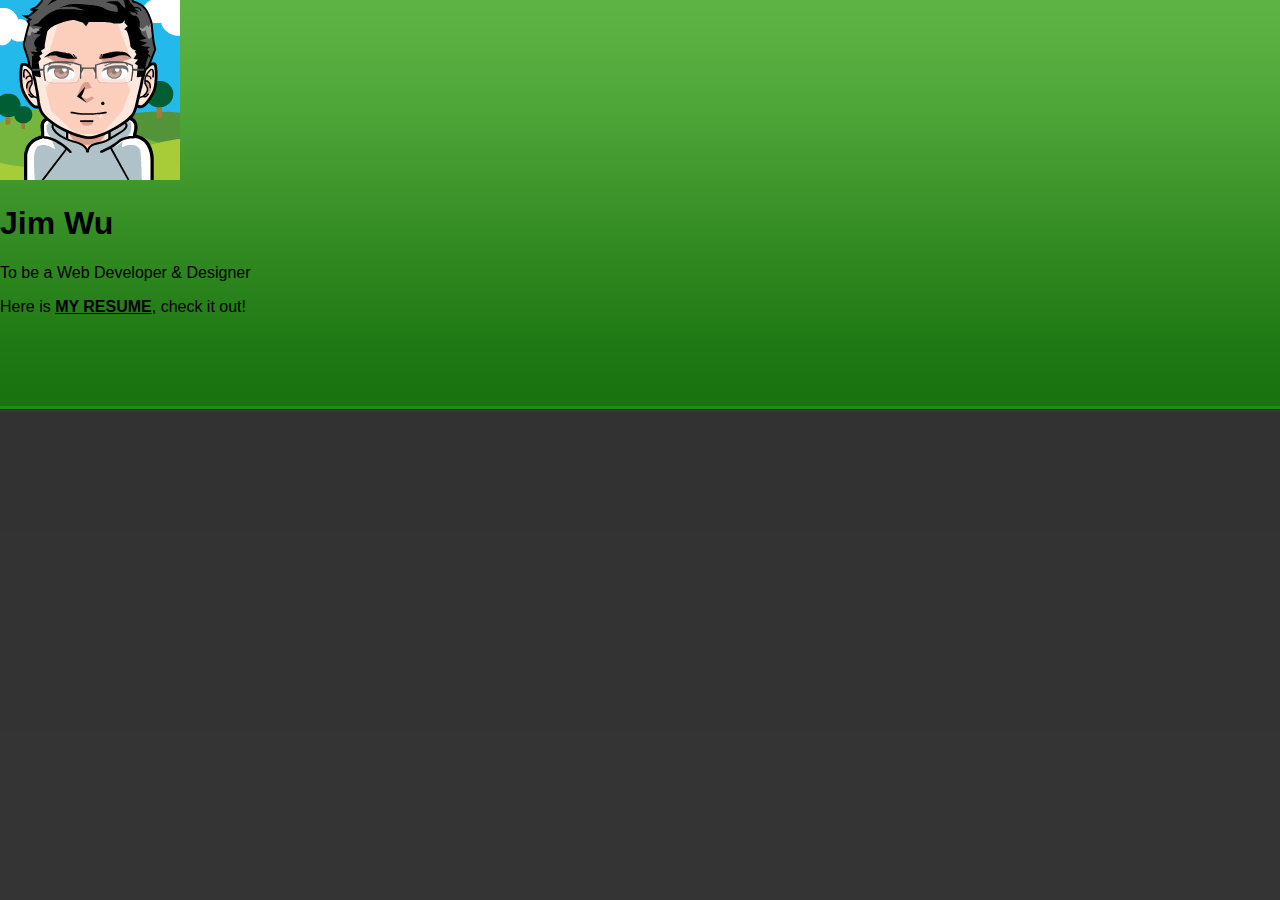
<file: index.html>
<!doctype html>
<html lang="en">
<head>
	<meta charset="UTF-8">
	<title>Jim Wu</title>
	<link rel="stylesheet" href="css/style.css" type='text/css' />
	<link rel='stylesheet' href='http://fonts.googleapis.com/css?family=Fauna+One' type='text/css' />
	<link rel="shortcut icon" href="favicon.ico" type="image/x-icon">
	<link rel="icon" href="favicon.ico" type="image/x-icon">
</head>
<body>
	<div id="avatar">
		<img src="images/avatar.jpg" alt="Jim Wu" />
	</div>
	<div id="intro">
		<h1>Jim Wu</h1>
		<p>
			To be a <span id="job">Web Developer &amp; Designer</span>
		</p>
	</div>
	<div id="resume">
		<p>Here is <a href="resume/index.html">MY RESUME</a>, check it out!</p>
	</div>
</body>
</html>
</file>
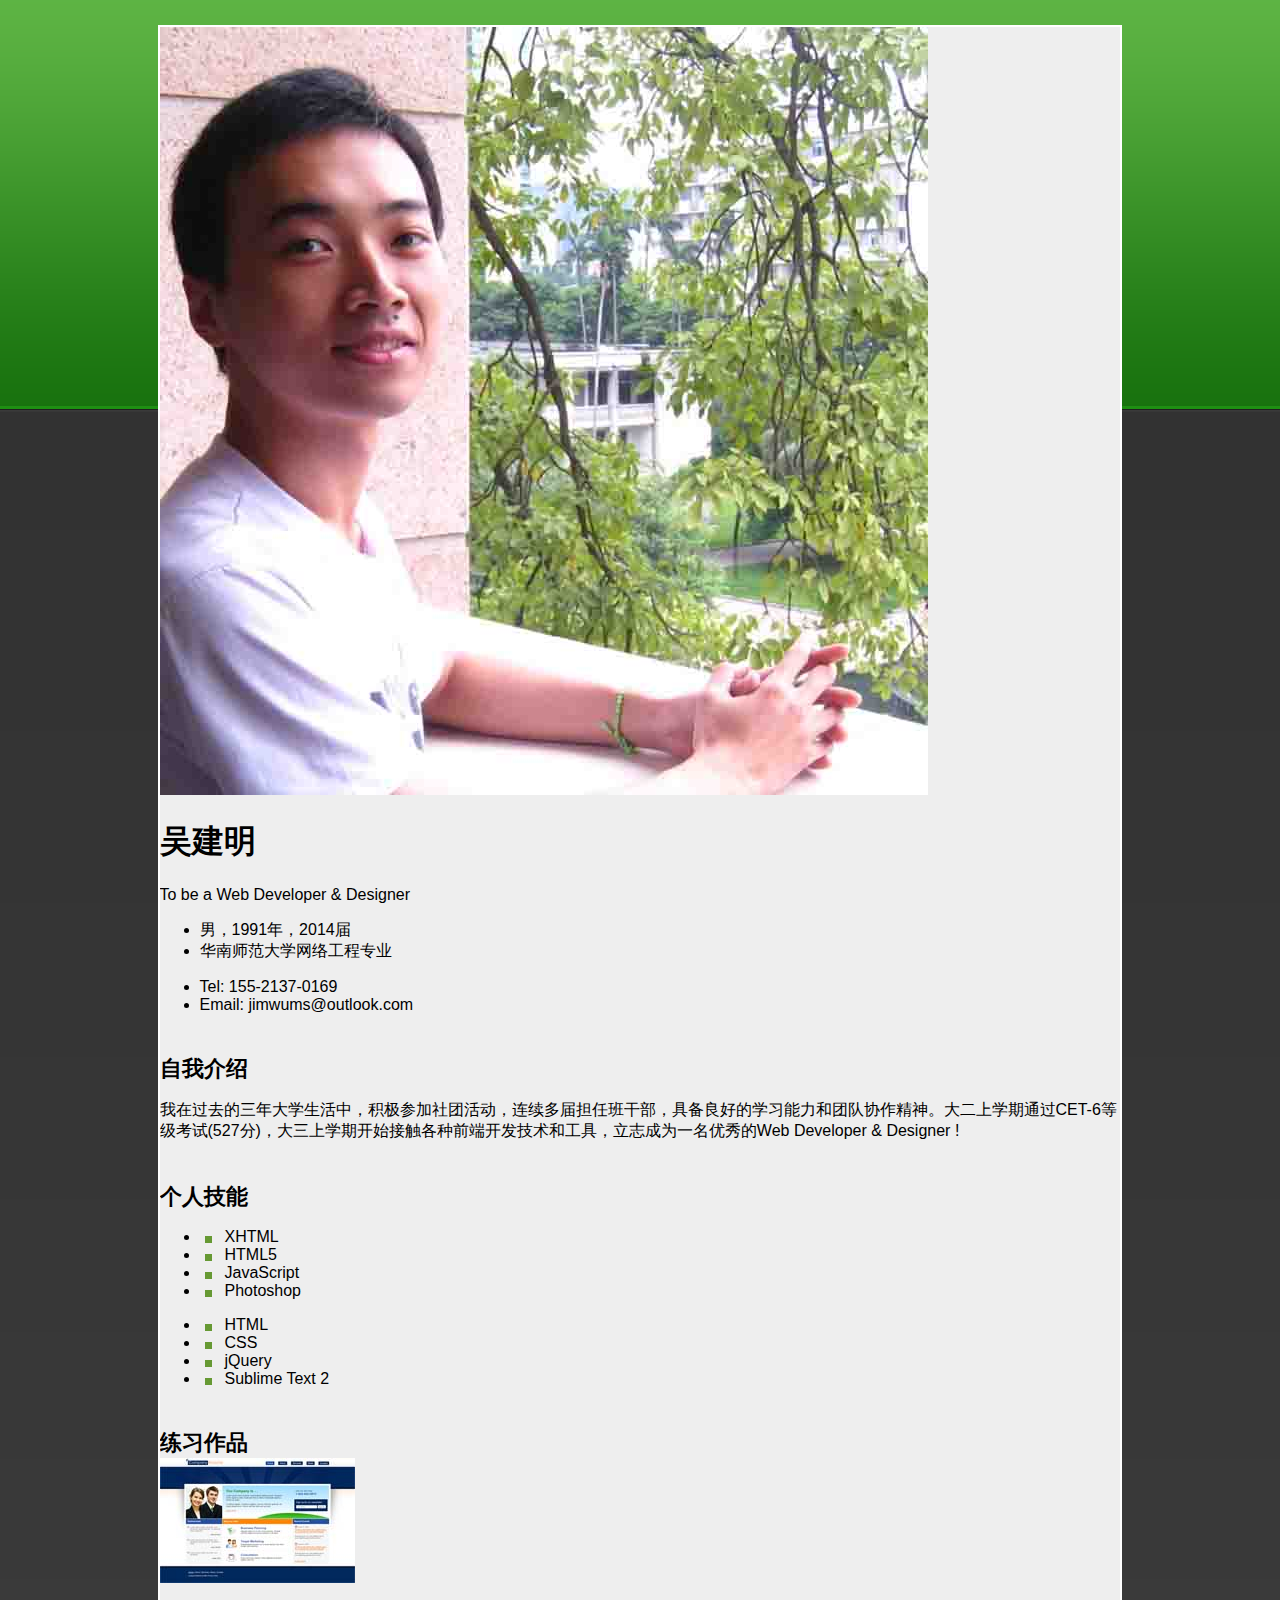
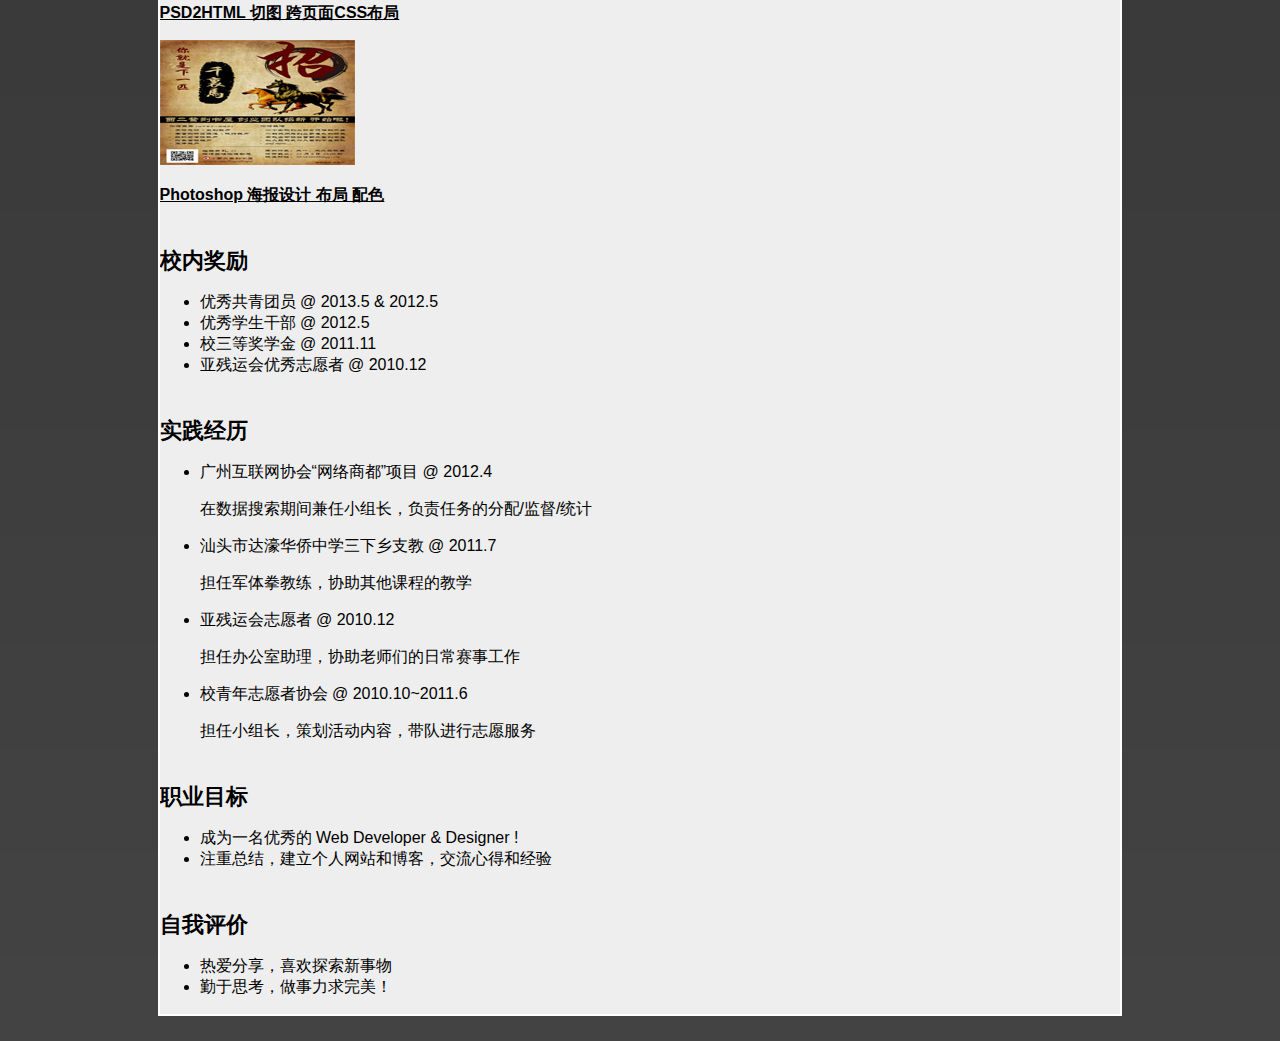
<file: resume/index.html>
<!doctype html>
<html lang="en">
<head>
	<meta charset="UTF-8">
	<title>吴建明的简历</title>
	<link rel="stylesheet" type="text/css" href="css/style.css">
	<link rel="shortcut icon" type="image/x-icon" href="../favicon.ico">
	<!--[if IE]>
		<script src="http://html5shiv.googlecode.com/svn/trunk/html5.js"></script>
	<![endif]-->
</head>
<body>
	<div id="wrapper">
		<div id="content">
			
			<header>
				<div id="avatar">
					<img src="images/avatar.jpg" alt="吴建明" />
				</div>
				<div id="info">
					<h1 id="name">吴建明</h1>
					<p id="note">To be a Web Developer &amp; Designer </p>
					<div id="contact">
						<ul>
							<li>男，1991年，2014届</li>
							<li>华南师范大学网络工程专业</li>
						</ul>
						<ul>
							<li>Tel: 155-2137-0169</li>
							<li>Email: jimwums@outlook.com</li>
						</ul>
					</div>
				</div>
			</header><!-- END header -->

			<section id="introduce">
				<h2>自我介绍</h2>
				<p>我在过去的三年大学生活中，积极参加社团活动，连续多届担任班干部，具备良好的学习能力和团队协作精神。大二上学期通过CET-6等级考试(527分)，大三上学期开始接触各种前端开发技术和工具，立志成为一名优秀的Web Developer &amp; Designer !</p>
			</section>

			<section id="skills">
				<h2>个人技能</h2>
				<ul>
					<li>XHTML</li>
					<li>HTML5</li>
					<li>JavaScript</li>
					<li>Photoshop</li>
				</ul>
				<ul>
					<li>HTML</li>
					<li>CSS</li>
					<li>jQuery</li>
					<li>Sublime Text 2</li>
				</ul>
			</section><!-- END introduce -->

			<section id="works">
				<h2>练习作品</h2>
				<a href="../practice/01/index.htm">
					<div>
						<img class="sample" src="images/psd2html.jpg" alt="PSDtoHTML" />
						<p> PSD2HTML 切图 跨页面CSS布局</p>
					</div>
				</a>
				<a href="../practice/02/poster.jpg">
					<div>
						<img class="sample" src="images/poster.jpg" alt="海报设计">
						<p> Photoshop 海报设计 布局 配色</p>
					</div>
				</a>
			</section><!-- END works -->

			<section id="prize">
				<h2>校内奖励</h2>
				<ul>
					<li>优秀共青团员 &#64; <span class="date">2013.5</span> &amp; <span class="date">2012.5</span> </li>
					<li>优秀学生干部 &#64; <span class="date">2012.5</span> </li>
					<li>校三等奖学金 &#64; <span class="date">2011.11</span> </li>
					<li>亚残运会优秀志愿者 &#64; <span class="date">2010.12</span> </li>
				</ul>
			</section><!-- END prize -->

			<section id="exprience">
				<h2>实践经历</h2>
				<ul>
					<li class="exp-item">
						<p class="exp-title">广州互联网协会“网络商都”项目 &#64; <span class="date">2012.4</span></p>
						<p class="exp-description">在数据搜索期间兼任小组长，负责任务的分配/监督/统计</p>
					</li>
					<li class="exp-item">
						<p class="exp-title">汕头市达濠华侨中学三下乡支教 &#64; <span class="date">2011.7</span></p>
						<p class="exp-description">担任军体拳教练，协助其他课程的教学</p>
					</li>
					<li class="exp-item">
						<p class="exp-title"> 亚残运会志愿者 &#64; <span class="date">2010.12</span></p>
						<p class="exp-description">担任办公室助理，协助老师们的日常赛事工作</p>
					</li>
					<li class="exp-item">
						<p class="exp-title"> 校青年志愿者协会 &#64; <span class="date">2010.10~2011.6</span></p>
						<p class="exp-description">担任小组长，策划活动内容，带队进行志愿服务</p>
					</li>
				</ul>
			</section><!-- END exprience -->

			<section id="goal">
				<h2>职业目标</h2>
				<ul>
					<li>成为一名优秀的 <span id="job">Web Developer &amp; Designer</span> ! </li>
					<li>注重总结，建立个人网站和博客，交流心得和经验</li>
				</ul>
			</section><!-- END goal -->

			<section id="comment">
				<h2>自我评价</h2>
				<ul>
					<li>热爱分享，喜欢探索新事物</li>
					<li>勤于思考，做事力求完美！</li>
				</ul>
			</section><!-- END comment -->

		</div><!-- END content -->
	</div><!-- END wrapper -->
</body>
</html>
</file>
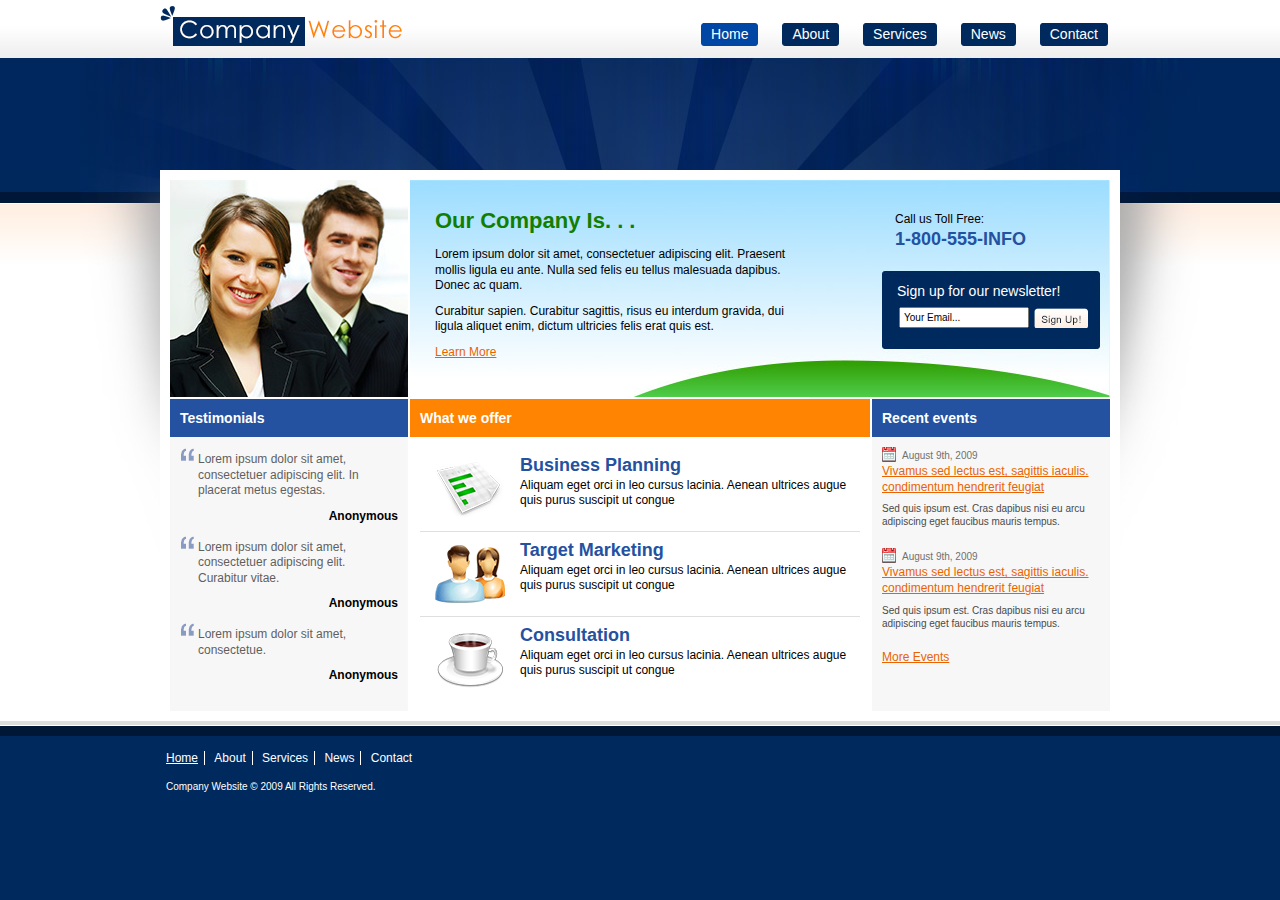
<file: practice/01/index.htm>
<!DOCTYPE html PUBLIC "-//W3C//DTD XHTML 1.0 Transitional//EN" "http://www.w3.org/TR/xhtml1/DTD/xhtml1-transitional.dtd">
<html xmlns="http://www.w3.org/1999/xhtml">
<head>
	<meta http-equiv="Content-Type" content="text/html; charset=UTF-8" />
	<title>Home</title>
<link rel = "stylesheet" media = "screen" href = "css/layout.css" />
<link rel = "stylesheet" media = "screen" href = "css/typography.css" />
<link rel = "stylesheet" media = "screen" href = "css/general.css" />
<link rel = "stylesheet" media = "screen" href = "css/home.css" />
</head>
<body>
 	<div id="header">
 		<div class="container">
 			<a href="index.htm" id="logo"></a>
 			<ul id="main-menu">
 				<li class="active"><a href="">Home</a></li>
 				<li><a href="about.htm">About</a></li>
 				<li><a href="">Services</a></li>
 				<li><a href="">News</a></li>
 				<li><a href="">Contact</a></li>
 			</ul>
 		</div>
 	</div>

 	<div id="main">
 		<div id="wrapper">
 			<div class="container">
 				<div id="content">
 					<div id="top">
 						<div id="photo"><img src="images/photo.jpg" alt="" /></div>

 						<div id="intro">
 							<div id="welcome">
								<h1>Our Company Is. . .</h1>
								<p>Lorem ipsum dolor sit amet, consectetuer adipiscing elit. Praesent mollis ligula eu ante. Nulla sed felis eu tellus malesuada dapibus. Donec ac quam. </p>
								<p>Curabitur sapien. Curabitur sagittis, risus eu interdum gravida, dui ligula aliquet enim, dictum ultricies felis erat quis est.</p>
								<p><a href = "">Learn More</a></p>
 							</div>

 							<div id="phone">
 								<span>Call us Toll Free:</span>
 								<h2>1-800-555-INFO</h2>
 							</div>

 							<div id="newsletter">
 								<span>Sign up for our newsletter!</span>
 								<input type="text" name="" value="Your Email..." />
 								<input type="submit" class="signup" value="" />
 							</div>
 						</div><!-- END intro -->
 					</div><!-- END top -->

 					<div id="bottom">
 						<div id="testimonials">
 							<h3>Testimonials</h3>
								<div class = "content">
									<blockquote>
									<p>Lorem ipsum dolor sit amet, consectetuer adipiscing elit. In placerat metus egestas.</p>
									<span>Anonymous</span>
									</blockquote>

									<blockquote>
									<p>Lorem ipsum dolor sit amet, consectetuer adipiscing elit. Curabitur vitae.</p>
									<span>Anonymous</span>
									</blockquote>

									<blockquote>
									<p>Lorem ipsum dolor sit amet, consectetue.</p>
									<span>Anonymous</span>
									</blockquote>
								</div>
 						</div><!-- END Testimonials -->

						<div id = "what-we-offer">
						    <h3>What we offer</h3>
						    <div class = "content">
						        <div class = "item">
						            <div class = "icon"><img src = "images/chart.png" alt = "" /></div>
						            <div class = "info">
						                <h2>Business Planning</h2>
						                <p>Aliquam eget orci in leo cursus lacinia. Aenean ultrices augue quis purus suscipit ut congue </p>
						            </div>
						        </div>
						        <div class = "item">
						            <div class = "icon"><img src = "images/people.png" alt = "" /></div>
						            <div class = "info">
						                <h2>Target Marketing</h2>
						                <p>Aliquam eget orci in leo cursus lacinia. Aenean ultrices augue quis purus suscipit ut congue </p>
						            </div>
						        </div>
						         <div class = "item last">
						            <div class = "icon"><img src = "images/coffee_cup.png" alt = "" /></div>
						            <div class = "info">
						                <h2>Consultation</h2>
						                <p>Aliquam eget orci in leo cursus lacinia. Aenean ultrices augue quis purus suscipit ut congue </p>
						            </div>
						        </div>
						    </div>
						</div><!-- END what-we-offer -->

						<div id = "recent-events">
						    <h3>Recent events</h3>
						    <div class = "content">
						        <div class = "event">
						            <span>August 9th, 2009</span>
						            <a href = "">Vivamus sed lectus est, sagittis iaculis. condimentum hendrerit feugiat </a>
						            <p>Sed quis ipsum est. Cras dapibus nisi eu arcu adipiscing eget faucibus mauris tempus.</p>
						        </div>
						        <div class = "event">
						            <span>August 9th, 2009</span>
						            <a href = "">Vivamus sed lectus est, sagittis iaculis. condimentum hendrerit feugiat </a>
						            <p>Sed quis ipsum est. Cras dapibus nisi eu arcu adipiscing eget faucibus mauris tempus.</p>
						        </div>
						        <a href = "">More Events</a>
						    </div>
						</div><!-- END recent-events -->
 					</div><!-- END bottom -->
 				</div><!-- END content -->
 			</div><!-- END container -->
 		</div><!-- END wrapper -->
 	</div><!-- END main -->

 	<div id="footer">
 		<div class="container">
 			<ul id="footer-menu">
 				<li class="active"><a href="">Home</a></li>
 				<li><a href="about.htm">About</a></li>
 				<li><a href="">Services</a></li>
 				<li><a href="">News</a></li>
 				<li class="last"><a href="">Contact</a></li>
 			</ul>
 			<div id="info">Company Website &copy; 2009 All Rights Reserved.</div>
 		</div>
 	</div>
</body>
</html>
</file>
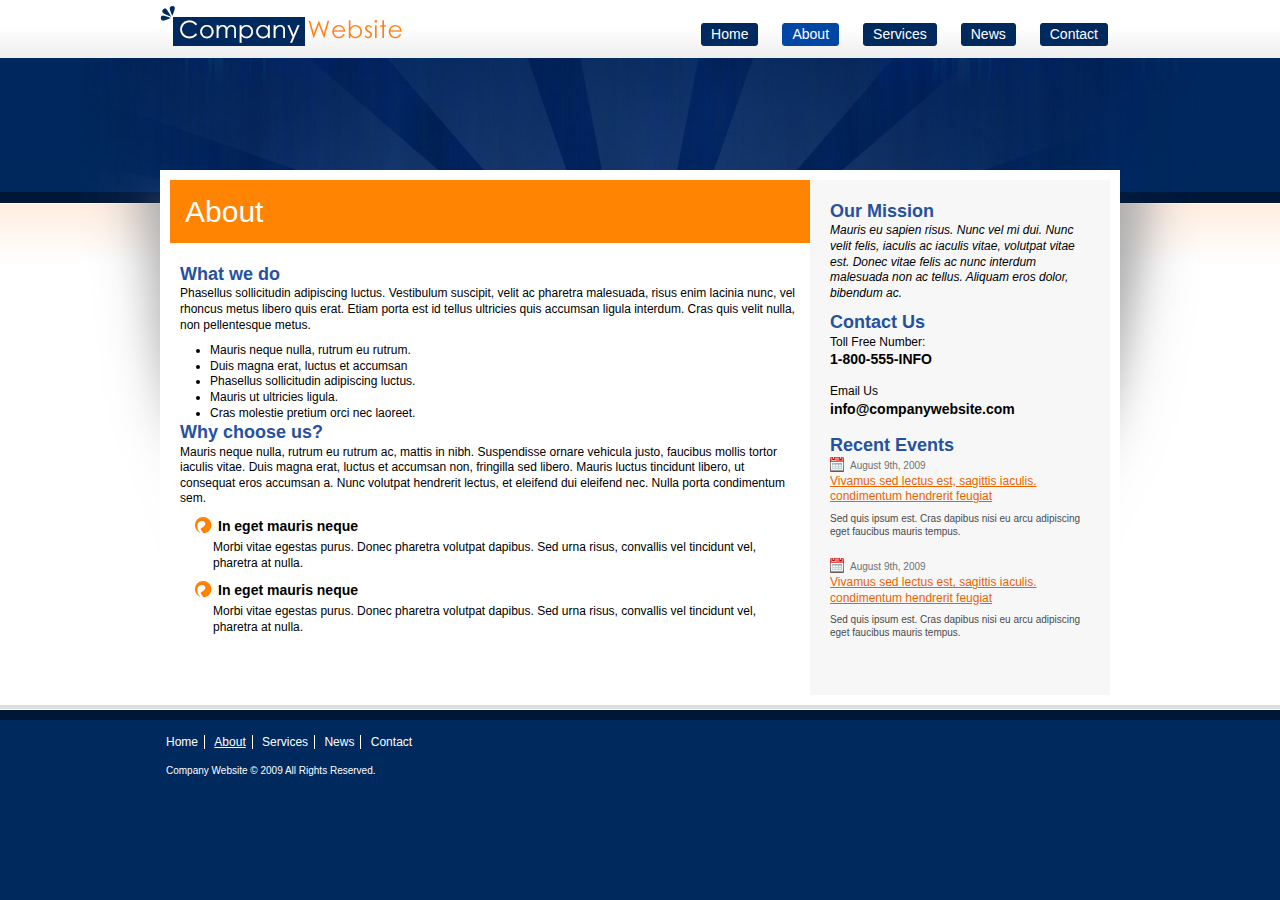
<file: practice/01/about.htm>
<?xml version="1.0" encoding="UTF-8" ?>
<!DOCTYPE html PUBLIC "-//W3C//DTD XHTML 1.0 Transitional//EN" "http://www.w3.org/TR/xhtml1/DTD/xhtml1-transitional.dtd">
<html xmlns="http://www.w3.org/1999/xhtml">
<head>
<meta http-equiv="Content-Type" content="text/html; charset=UTF-8" />
<title>About</title>
<meta name = "description" content = "" />
<meta name = "keywords" content = "" />
<link rel = "stylesheet" media = "screen" href = "css/layout.css" />
<link rel = "stylesheet" media = "screen" href = "css/typography.css" />
<link rel = "stylesheet" media = "screen" href = "css/general.css" />
</head>
<body>
 	<div id="header">
 		<div class="container">
 			<a href="index.html" id="logo"></a>
 			<ul id="main-menu">
 				<li><a href="index.htm">Home</a></li>
 				<li class="active"><a href="">About</a></li>
 				<li><a href="">Services</a></li>
 				<li><a href="">News</a></li>
 				<li><a href="">Contact</a></li>
 			</ul>
 		</div>
 	</div>

 	<div id="main">
 		<div id="wrapper">
 			<div class="container">
 				<div id="content">
					<div id = "left-column">
					    <h1>About</h1>
					    <div class = "content">
					    <h2>What we do</h2>
					    <p>Phasellus sollicitudin adipiscing luctus. Vestibulum suscipit, velit ac pharetra malesuada, risus enim lacinia nunc, vel rhoncus metus libero quis erat. Etiam porta est id tellus ultricies quis accumsan ligula interdum. Cras quis velit nulla, non pellentesque metus. </p>
					    <ul>
					        <li>Mauris neque nulla, rutrum eu rutrum.</li>
					        <li>Duis magna erat, luctus et accumsan</li>
					        <li>Phasellus sollicitudin adipiscing luctus.</li>
					        <li>Mauris ut ultricies ligula. </li>
					        <li>Cras molestie pretium orci nec laoreet. </li>
					    </ul>
					     
					    <h2>Why choose us?</h2>
					     
					    <p>Mauris neque nulla, rutrum eu rutrum ac, mattis in nibh. Suspendisse ornare vehicula justo, faucibus mollis tortor iaculis vitae. Duis magna erat, luctus et accumsan non, fringilla sed libero. Mauris luctus tincidunt libero, ut consequat eros accumsan a. Nunc volutpat hendrerit lectus, et eleifend dui eleifend nec. Nulla porta condimentum sem.</p>
					    <dl>
					        <dt>In eget mauris neque</dt>
					        <dd>Morbi vitae egestas purus. Donec pharetra volutpat dapibus. Sed urna risus, convallis vel tincidunt vel, pharetra at nulla.</dd>
					        <dt>In eget mauris neque</dt>
					        <dd>Morbi vitae egestas purus. Donec pharetra volutpat dapibus. Sed urna risus, convallis vel tincidunt vel, pharetra at nulla.</dd>
					         
					     </dl>
					     </div>
					</div><!-- END left-column -->

					<div id = "right-column">
					    <div class = "content">
					        <h2>Our Mission</h2>
					        <p><em>Mauris eu sapien risus. Nunc vel mi dui. Nunc velit felis, iaculis ac iaculis vitae, volutpat vitae est. Donec vitae felis ac nunc interdum malesuada non ac tellus. Aliquam eros dolor, bibendum ac. </em></p>
					         
					        <h2>Contact Us</h2>
					        <span>Toll Free Number:</span>
					        <h3>1-800-555-INFO</h3>
					        <br />
					        <span>Email Us</span>
					        <h3>info@companywebsite.com</h3>
					        <br />
					        <h2>Recent Events</h2>
					        <div class = "event">
					                <span>August 9th, 2009</span>
					                <a href = "">Vivamus sed lectus est, sagittis iaculis. condimentum hendrerit feugiat </a>
					                <p>Sed quis ipsum est. Cras dapibus nisi eu arcu adipiscing eget faucibus mauris tempus.</p>
					         </div>
					        <div class = "event">
					            <span>August 9th, 2009</span>
					            <a href = "">Vivamus sed lectus est, sagittis iaculis. condimentum hendrerit feugiat </a>
					            <p>Sed quis ipsum est. Cras dapibus nisi eu arcu adipiscing eget faucibus mauris tempus.</p>
					        </div>
					    </div>
					</div><!-- END right-column -->
 				</div><!-- END content -->
 			</div><!-- END container -->
 		</div><!-- END wrapper -->
 	</div><!-- END main -->

 	<div id="footer">
 		<div class="container">
 			<ul id="footer-menu">
 				<li><a href="index.htm">Home</a></li>
 				<li class="active"><a href="">About</a></li>
 				<li><a href="">Services</a></li>
 				<li><a href="">News</a></li>
 				<li class="last"><a href="">Contact</a></li>
 			</ul>
 			<div id="info">Company Website &copy; 2009 All Rights Reserved.</div>
 		</div>
 	</div>
</body>
</html>
</file>
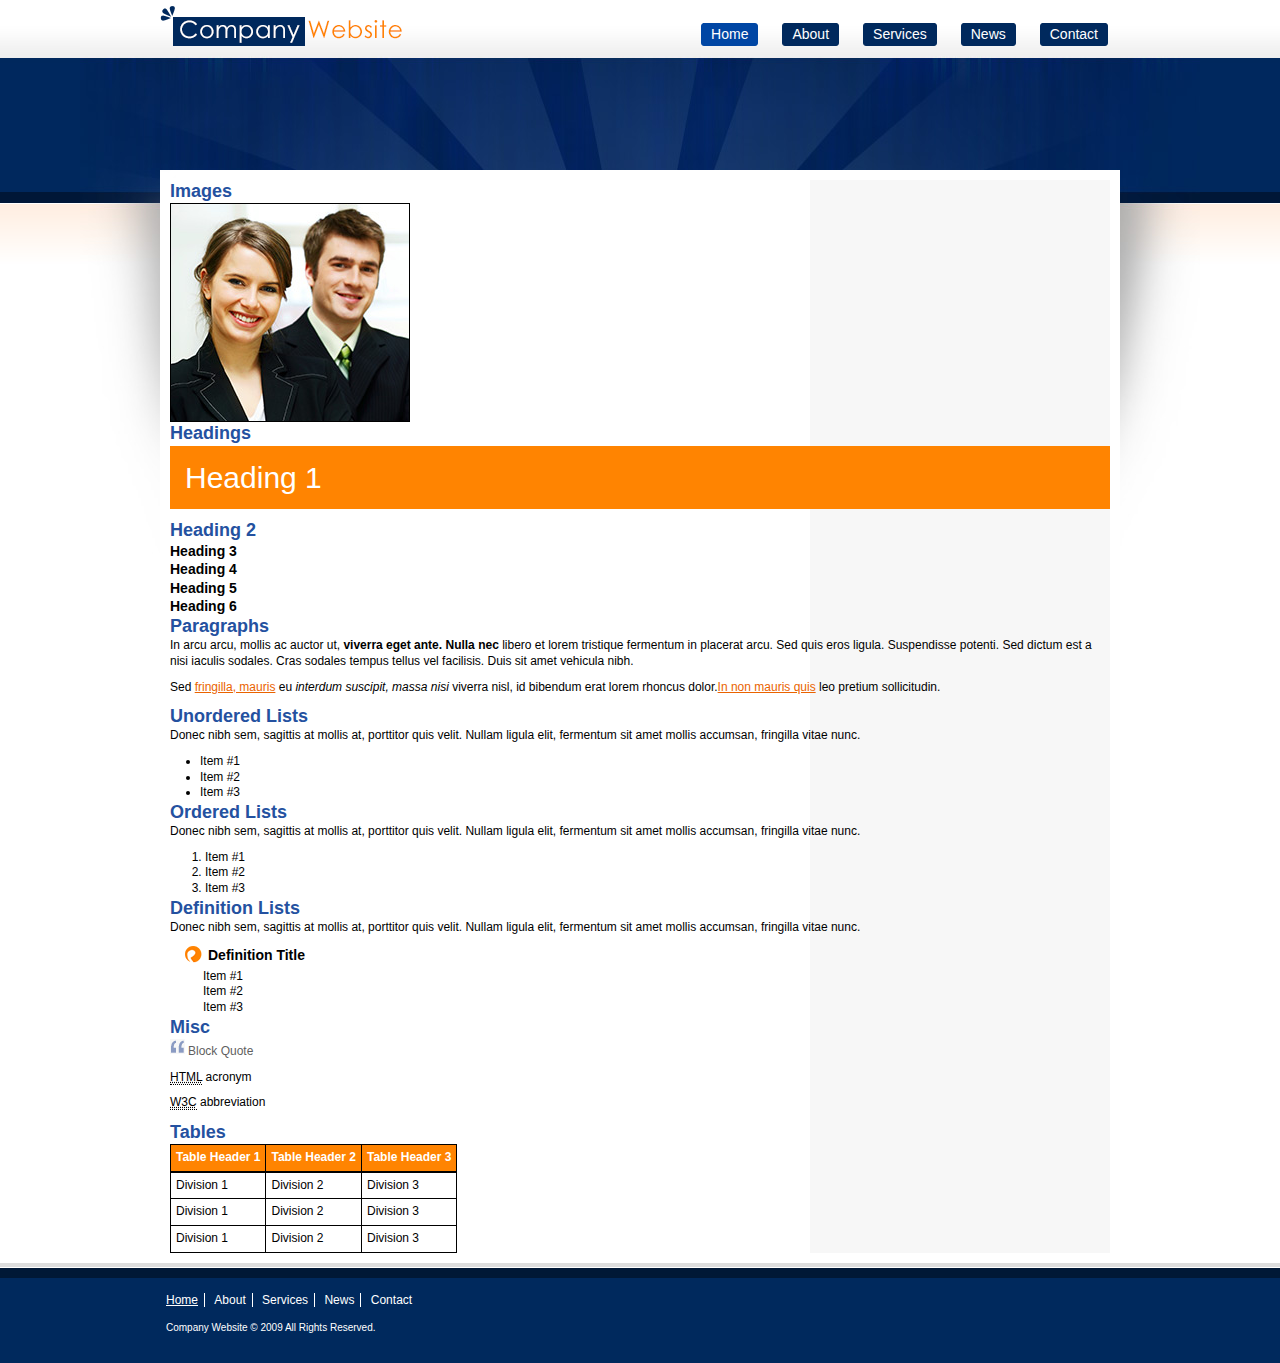
<file: practice/01/styles.htm>
<?xml version="1.0" encoding="UTF-8" ?>
<!DOCTYPE html PUBLIC "-//W3C//DTD XHTML 1.0 Transitional//EN" "http://www.w3.org/TR/xhtml1/DTD/xhtml1-transitional.dtd">
<html xmlns="http://www.w3.org/1999/xhtml">
<head>
<meta http-equiv="Content-Type" content="text/html; charset=UTF-8" />
<title>About</title>
<meta name = "description" content = "" />
<meta name = "keywords" content = "" />
<link rel = "stylesheet" media = "screen" href = "css/layout.css" />
<link rel = "stylesheet" media = "screen" href = "css/typography.css" />
<link rel = "stylesheet" media = "screen" href = "css/general.css" />
<link rel = "stylesheet" media = "screen" href = "css/home.css" />
</head>
<body>
 	<div id="header">
 		<div class="container">
 			<a href="index.html" id="logo"></a>
 			<ul id="main-menu">
 				<li class="active"><a href="">Home</a></li>
 				<li><a href="">About</a></li>
 				<li><a href="">Services</a></li>
 				<li><a href="">News</a></li>
 				<li><a href="">Contact</a></li>
 			</ul>
 		</div>
 	</div>

 	<div id="main">
 		<div id="wrapper">
 			<div class="container">
 				<div id="content">
 					<h2>Images</h2>
					<img src = "images/photo.jpg" alt = "" />
					<h2>Headings</h2>
					<h1>Heading 1</h1>
					<h2>Heading 2</h2>
					<h3>Heading 3</h3>
					<h4>Heading 4</h4>
					<h5>Heading 5</h5>
					<h6>Heading 6</h6>
					 
					<h2>Paragraphs</h2>
					<p>In arcu arcu, mollis ac auctor ut, <strong>viverra eget ante. Nulla nec</strong> libero et lorem tristique fermentum in placerat arcu. Sed quis eros ligula. Suspendisse potenti. Sed dictum est a nisi iaculis sodales. Cras sodales tempus tellus vel facilisis. Duis sit amet vehicula nibh.</p>
					<p>Sed <a href = "">fringilla, mauris</a> eu <em>interdum suscipit, massa nisi</em> viverra nisl, id bibendum erat lorem rhoncus dolor.<a href = "">In non mauris quis</a> leo pretium sollicitudin.</p>
					<h2>Unordered Lists</h2>
					<p>Donec nibh sem, sagittis at mollis at, porttitor quis velit. Nullam ligula elit, fermentum sit amet mollis accumsan, fringilla vitae nunc.</p>
					<ul>
					    <li>Item #1</li>
					    <li>Item #2</li>
					    <li>Item #3</li>
					</ul>
					<h2>Ordered Lists</h2>
					<p>Donec nibh sem, sagittis at mollis at, porttitor quis velit. Nullam ligula elit, fermentum sit amet mollis accumsan, fringilla vitae nunc.</p>
					<ol>
					    <li>Item #1</li>
					    <li>Item #2</li>
					    <li>Item #3</li>
					</ol>
					<h2>Definition Lists</h2>
					<p>Donec nibh sem, sagittis at mollis at, porttitor quis velit. Nullam ligula elit, fermentum sit amet mollis accumsan, fringilla vitae nunc.</p>
					<dl>
					    <dt>Definition Title</dt>
					    <dd>Item #1</dd>
					    <dd>Item #2</dd>
					    <dd>Item #3</dd>
					</dl>
					<h2>Misc</h2>
					 
					<blockquote>Block Quote</blockquote>
					 
					<p><acronym title = "Hypertext Markup Language">HTML</acronym> acronym</p>
					 
					<p><abbr title = "The World Wide Web Consortium" >W3C</abbr> abbreviation</p>
					 
					<h2>Tables</h2>
					<table>
					    <tr>
					        <th>Table Header 1</th>
					        <th>Table Header 2</th>
					        <th>Table Header 3</th>
					    </tr>
					    <tr>
					        <td>Division 1</td>
					        <td>Division 2</td>
					        <td>Division 3</td>
					    </tr>
					    <tr>
					        <td>Division 1</td>
					        <td>Division 2</td>
					        <td>Division 3</td>
					    </tr>
					    <tr>
					        <td>Division 1</td>
					        <td>Division 2</td>
					        <td>Division 3</td>
					    </tr>
					</table>
 				</div>
 			</div>
 		</div>
 	</div>

 	<div id="footer">
 		<div class="container">
 			<ul id="footer-menu">
 				<li class="active"><a href="">Home</a></li>
 				<li><a href="">About</a></li>
 				<li><a href="">Services</a></li>
 				<li><a href="">News</a></li>
 				<li class="last"><a href="">Contact</a></li>
 			</ul>
 			<div id="info">Company Website &copy; 2009 All Rights Reserved.</div>
 		</div>
 	</div>
</body>
</html>
</file>
<file: css/style.css>
/*
Site Name: Nettuts+
Site URI: http://net.tutsplus.com/
Description: HTML5 Resume that Includes Schema.org Microdata | Tutorial Demo
Version: 1.0
Author: Janet Wagner
Author URI:  http://www.WebCodePro.net/
*/


/*  Color Reference
---------------------------------------------------

Green: #669933
Medium Gray: #dcdcdc
Light Gray: #eee

*/



/* Default Styles
--------------------------------------------------- */

body {
	margin: 0px;
	padding: 0px;
	background: url("../images/bg_dark_green.png");  
	background-color: inherit;
	font-size: 16px; 
	font-family: "Trebuchet MS", Helvetica, sans-serif;
	color: #000;
}

a:link { 
	text-decoration: underline;
	color: #000;
	font-weight: bold;
}

a:visited { 
	text-decoration: underline;
	color: #000;
	font-weight: bold;
}

a:hover { 
	text-decoration: underline;
	color: #669933;
	font-weight: bold;
}

a:active { 
	text-decoration: underline;
	color: #000;
	font-weight: bold;
}

#wrapper	{
	width: 965px;
	margin: 0 auto;	
}

#content {
	background-color: #eee;
	width: 960px;
	text-align: left;
	overflow: auto;
	position: relative;
	margin: 25px 0px 25px 0px;
	border: #fff solid 2px;
}

.clear	{
	float: none;
	clear: both;
	margin: 20px 0px 20px 0px;
}


/* Header
--------------------------------------------------- */


#contact-details .header_1 {
	float: left;
	width: 350px;
	text-align: center;
	margin: 40px 0px 0px 20px;
}

#contact-details .header_1 img {
	border: #fff solid 4px;
	background: url("../images/bg_img_dark_green.png"); 
	padding: 16px;
	margin: 10px 0px 0px 0px;
}

#contact-details .header_2 {
	float: left;
	width: 570px;
	margin: 40px 0px 0px 10px;
}

#contact-details .header_2 a {
	font-weight: normal;
}

#contact-details  h1	{
	margin: 0px 0px 0px 20px;
	font-size: 52px;
	font-weight: bold;
}

#contact-details  h3	{
	margin: 0px 0px 32px 20px;
	font-size: 30px;
	font-weight: bold;
	font-style: italic;
}

#contact-details ul.info_1	{
	list-style: none;
	margin: 0px 0px 0px -12px;
	font-size: 18px;
}

#contact-details ul.info_2	{
	list-style: none;
	margin: 0px 0px 15px -12px;
	font-size: 18px;
}

#contact-details li.address	{
    background: url("../images/home.png") no-repeat;
	background-position: 0px 0px;
    padding: 0px 0px 12px 40px;
}

#contact-details li.phone	{
    background: url("../images/phone.png") no-repeat;
	background-position: 0px 0px;
    padding: 0px 0px 12px 40px;
}

#contact-details li.email	{
    background: url("../images/mail.png") no-repeat;
	background-position: 0px 0px;
    padding: 0px 0px 12px 40px;
}

#contact-details li.site_url	{
    background: url("../images/computer.png") no-repeat;
	background-position: 0px 2px;
    padding: 0px 0px 12px 40px;
}

#contact-details li.twitter	{
    background: url("../images/twitter_sm.png") no-repeat;
	background-position: 0px 0px;
    padding: 0px 0px 12px 40px;
}



/* Main Content
--------------------------------------------------- */

h2.top	{
	margin: 0px; 
	font-size: 22px;
	font-weight: bold;
}

h2	{
	margin: 40px 0px 0px 0px; 
	font-size: 22px;
	font-weight: bold;
}


dl	{
	margin: 0px 50px 0px 0px;
}


dt	{
	float: left;
	width: 200px;
	font-size: 20px;
	font-weight: bold;
	font-style: italic;
	text-align: right;
}

dd	{
	width: 620px; 
	float: right;
	margin-right: 20px;
}

dl#contact 	{
	margin: 0px;
}

dt#contact 	{
	margin: 0px;
}

dd#contact 	{
	margin: 0px;
}

p.bus1	{
	margin: 0px;
	font-weight: bold;
	color: #669933;
}

p.edu-info	{
	margin: 10px 0px 0px 0px;
	font-weight: bold;
	color: #669933;
}

p.edu-info a	{
	color: #000;
}

p.edu-info a:hover	{
	color: #669933;
}

p.time	{
	margin: 0px;
}

p.summary	{
	margin: 10px 0px 0px 0px;
}


#skills ul.list1	{	
	float: left;
	list-style: none;
	margin: 0px 0px 0px -40px;
	width: 220px;
}

#skills ul.list2	{	
	float: left;
	list-style: none;
	margin: 0px 0px 0px 0px;
	width: 220px;
}

#skills li {
    background: url("../images/bullet_green.png") no-repeat;
	background-position: 0px 2px;
    padding: 0px 0px 0px 25px;
}

abbr	{
	border-width: 0px;
}


/* Footer
--------------------------------------------------- */

#footer	{
	margin: 60px 40px 0px 40px;
}

#footer	img {
	border: 0px;
}

#footer .footer_content	{
	width: 700px;
	overflow: auto;
	margin: auto;
	border: #fff solid 2px;
	background-color: #dcdcdc;
}

#footer ul.icons_1	{
	float: left;
	width: 525px;
	margin: 15px 10px 10px 15px;
	padding: 0px;
}

#footer ul.icons_2	{
	float: right;
	width: 100px;
	margin: 10px 20px 10px 10px;
	padding: 0px;
}

#footer .icons_1 li, #footer .icons_2 li { 
	margin: 0px 0px 0px 7px; 
	padding: 0px; 
	list-style-type: none; 
	display: inline; 
}

#footer a	{
	color: #000;
}

#footer a:hover	{
	color: #669933;
}

#footer	.credits {
	float: none;
	clear: both;
	margin: 10px 0px 20px 0px;
	font-size: 12px;
	text-align: center;
}

#footer	.credits a	{
	font-weight: normal;
}
</file>
<file: resume/css/style.css>
/*
Site Name: Nettuts+
Site URI: http://net.tutsplus.com/
Description: HTML5 Resume that Includes Schema.org Microdata | Tutorial Demo
Version: 1.0
Author: Janet Wagner
Author URI:  http://www.WebCodePro.net/
*/


/*  Color Reference
---------------------------------------------------

Green: #669933
Medium Gray: #dcdcdc
Light Gray: #eee

*/



/* Default Styles
--------------------------------------------------- */

body {
	margin: 0px;
	padding: 0px;
	background: url("../images/bg_dark_green.png");  
	background-color: inherit;
	font-size: 16px; 
	font-family: "Trebuchet MS", Helvetica, sans-serif;
	color: #000;
}

a:link { 
	text-decoration: underline;
	color: #000;
	font-weight: bold;
}

a:visited { 
	text-decoration: underline;
	color: #000;
	font-weight: bold;
}

a:hover { 
	text-decoration: underline;
	color: #669933;
	font-weight: bold;
}

a:active { 
	text-decoration: underline;
	color: #000;
	font-weight: bold;
}

#wrapper	{
	width: 965px;
	margin: 0 auto;	
}

#content {
	background-color: #eee;
	width: 960px;
	text-align: left;
	overflow: auto;
	position: relative;
	margin: 25px 0px 25px 0px;
	border: #fff solid 2px;
}

.clear	{
	float: none;
	clear: both;
	margin: 20px 0px 20px 0px;
}


/* Header
--------------------------------------------------- */


#contact-details .header_1 {
	float: left;
	width: 350px;
	text-align: center;
	margin: 40px 0px 0px 20px;
}

#contact-details .header_1 img {
	border: #fff solid 4px;
	background: url("../images/bg_img_dark_green.png"); 
	padding: 16px;
	margin: 10px 0px 0px 0px;
}

#contact-details .header_2 {
	float: left;
	width: 570px;
	margin: 40px 0px 0px 10px;
}

#contact-details .header_2 a {
	font-weight: normal;
}

#contact-details  h1	{
	margin: 0px 0px 0px 20px;
	font-size: 52px;
	font-weight: bold;
}

#contact-details  h3	{
	margin: 0px 0px 32px 20px;
	font-size: 30px;
	font-weight: bold;
	font-style: italic;
}

#contact-details ul.info_1	{
	list-style: none;
	margin: 0px 0px 0px -12px;
	font-size: 18px;
}

#contact-details ul.info_2	{
	list-style: none;
	margin: 0px 0px 15px -12px;
	font-size: 18px;
}

#contact-details li.address	{
    background: url("../images/home.png") no-repeat;
	background-position: 0px 0px;
    padding: 0px 0px 12px 40px;
}

#contact-details li.phone	{
    background: url("../images/phone.png") no-repeat;
	background-position: 0px 0px;
    padding: 0px 0px 12px 40px;
}

#contact-details li.email	{
    background: url("../images/mail.png") no-repeat;
	background-position: 0px 0px;
    padding: 0px 0px 12px 40px;
}

#contact-details li.site_url	{
    background: url("../images/computer.png") no-repeat;
	background-position: 0px 2px;
    padding: 0px 0px 12px 40px;
}

#contact-details li.twitter	{
    background: url("../images/twitter_sm.png") no-repeat;
	background-position: 0px 0px;
    padding: 0px 0px 12px 40px;
}



/* Main Content
--------------------------------------------------- */

h2.top	{
	margin: 0px; 
	font-size: 22px;
	font-weight: bold;
}

h2	{
	margin: 40px 0px 0px 0px; 
	font-size: 22px;
	font-weight: bold;
}


dl	{
	margin: 0px 50px 0px 0px;
}


dt	{
	float: left;
	width: 200px;
	font-size: 20px;
	font-weight: bold;
	font-style: italic;
	text-align: right;
}

dd	{
	width: 620px; 
	float: right;
	margin-right: 20px;
}

dl#contact 	{
	margin: 0px;
}

dt#contact 	{
	margin: 0px;
}

dd#contact 	{
	margin: 0px;
}

p.bus1	{
	margin: 0px;
	font-weight: bold;
	color: #669933;
}

p.edu-info	{
	margin: 10px 0px 0px 0px;
	font-weight: bold;
	color: #669933;
}

p.edu-info a	{
	color: #000;
}

p.edu-info a:hover	{
	color: #669933;
}

p.time	{
	margin: 0px;
}

p.summary	{
	margin: 10px 0px 0px 0px;
}


#skills ul.list1	{	
	float: left;
	list-style: none;
	margin: 0px 0px 0px -40px;
	width: 220px;
}

#skills ul.list2	{	
	float: left;
	list-style: none;
	margin: 0px 0px 0px 0px;
	width: 220px;
}

#skills li {
    background: url("../images/bullet_green.png") no-repeat;
	background-position: 0px 2px;
    padding: 0px 0px 0px 25px;
}

abbr	{
	border-width: 0px;
}


/* Footer
--------------------------------------------------- */

#footer	{
	margin: 60px 40px 0px 40px;
}

#footer	img {
	border: 0px;
}

#footer .footer_content	{
	width: 700px;
	overflow: auto;
	margin: auto;
	border: #fff solid 2px;
	background-color: #dcdcdc;
}

#footer ul.icons_1	{
	float: left;
	width: 525px;
	margin: 15px 10px 10px 15px;
	padding: 0px;
}

#footer ul.icons_2	{
	float: right;
	width: 100px;
	margin: 10px 20px 10px 10px;
	padding: 0px;
}

#footer .icons_1 li, #footer .icons_2 li { 
	margin: 0px 0px 0px 7px; 
	padding: 0px; 
	list-style-type: none; 
	display: inline; 
}

#footer a	{
	color: #000;
}

#footer a:hover	{
	color: #669933;
}

#footer	.credits {
	float: none;
	clear: both;
	margin: 10px 0px 20px 0px;
	font-size: 12px;
	text-align: center;
}

#footer	.credits a	{
	font-weight: normal;
}
</file>
<file: practice/01/css/typography.css>
/*======================
HEADINGS
========================*/
h1{ color:#fff; background:#ff8401; font-size:30px; padding:12px 0 12px 15px;  margin-bottom:10px }
h2{ color:#2451a0; font-size:18px; font-weight:700; }
h3, h4, h5, h6{ font-size:14px; font-weight:700; color:#000; }
/*======================
LINKS
========================*/
a
{
	color: #ea6300;
}
a:hover
{
	color: #ea9251;
}
a:visited
{

}
/*======================
PARAGRAPHS
========================*/
p
{
	margin-bottom: 10px;
}
/*======================
STRONG/B EM/I
========================*/
strong, b
{
	font-weight:700;
}
em, i
{
	font-style:italic;
}
/*======================
UNORDERED LIST
========================*/
ul
{
list-style:disc;
margin-left:30px;
}
ul li
{
 
}
/*======================
ORDERED LIST
========================*/
ol
{
	list-style:decimal;
	margin-left:35px;
}
ol li
{
 
}
/*======================
DEFINITION LIST
========================*/
dl{ margin-left: 15px; }
dt{
	background: url(../images/bullet.gif) no-repeat;
	display: block;
	margin: 10px 0 5px 0;
	padding-left: 23px;
	font-size: 14px;
	font-weight: 700;
	text-decoration: none;
}
dd{ margin-left:18px; }
/*======================
MISC
========================*/
blockquote{
	background: url(../images/quote.gif) no-repeat;
	padding: 5px 0 0 18px;
	color: #5f5f5f;
	margin-bottom: 10px;
}

blockquote span {
	display: block;
	text-align: right;
	font-weight: 700;
	color: #000;
}
 
abbr{ border-bottom:dotted #000 1px; }
 
acronym{ border-bottom:dotted #000 1px; }
 
sub{ font-size:10px; line-height:1.5; vertical-align:bottom; }
 
sup{ font-size:10px; line-height:1.5; vertical-align:top; }
 
code{ }
 
small{ font-size:11px }
</file>
<file: practice/01/css/general.css>
/*======================
TABLE
========================*/
table {
	border-collapse: collapse;
	border: solid 1px #000;
}

table th {
	background: #ff8401;
	padding: 5px;
	border: solid 1px #000;
	border-bottom-width: 2px;
	color: #fff;
	font-weight: 700;
}

table td {
	padding: 5px;
	border: solid 1px #000;
}

/*======================
IMAGE
========================*/
img {
	border: solid 1px #000;
}

/*======================
ITEM
========================*/
.item {
	float: left;
	width: 100%;
	padding: 7px 0 7px 0;
	border-bottom: solid 1px #dfdfdf;
}

.last {
	border-bottom: 0;
}

.item .icon {
	float: left;
	width: 70px;
	height: 70px;
	margin: 0 15px 0 15px;
}

.item .icon img {
	border: 0;
}
</file>
<file: practice/01/css/home.css>
/*======================
    TOP
========================*/
#top {
	float: left;
	margin-bottom: 1px;
}

#photo {
	float: left;
	margin-right: 1px;
	width: 238px;
	height: 217px;
	border: 0;
}

#photo img { border: 0; }

#intro {
	background: url(../images/intro_background.jpg) no-repeat;
	float: left;
	margin-left: 1px;
	height: 217px;
	width: 700px;
}

#welcome {
	float: left;
	width: 370px;
	height: 140px;
	position: relative;
	left: 25px;
	top: 30px;
}

#welcome h1 {
	color: #127e00;
	font-size: 22px;
	margin: 0 0 15px 0;
	line-height: 1;
	padding: 0;
	font-weight: 700;
	background: 0;
}

#phone {
	float: left;
	width: 150px;
	height: 40px;
	position: relative;
	left: 115px;
	top: 32px;
}

#newsletter {
	float: left;
	width: 200px;
	height: 55px;
	padding: 10px 0 10px 15px;
	position: relative;
	left: 102px;
	top: 52px;
}

#newsletter span {
	display: block;
	margin-bottom: 7px;
	font-size: 14px;
	color: #fff;
}

#newsletter input {
	width: 120px;
	margin: 0 2px 0 2px;
	padding: 3px;
	font-size: 10px;
}

#newsletter input.signup {
	background: url(../images/signup_up_btn.png) no-repeat;
	margin: 0;
	border: 0;
	width: 54px;
	height: 21px;
}

#bottom {
	background: url(../images/home_content_background.gif) repeat-y;
	float: left;
	margin-top: 1px;
}

#testimonials h3, #what-we-offer h3, #recent-events h3 {
	padding: 10px;
	font-size: 14px;
	color: #fff;
	font-weight: 700;
}

#testimonials h3 { background: #2451a0; }
#what-we-offer h3 { background: #ff8401; }
#recent-events h3 { background: #2451a0; }

#testimonials {
	float: left;
	width: 238px;
	margin-right: 1px;
	padding: 0;
}

#what-we-offer {
	float: left;
	width: 460px;
	margin: 0 1px 0 1px;
}

#recent-events {
	float: left;
	width: 238px;
	margin-left: 1px;
}
</file>
<file: practice/01/css/layout.css>
/*======================
RESET
========================*/
html, body, div, span, applet, object, iframe,
h1, h2, h3, h4, h5, h6, p, blockquote, pre,
a, abbr, acronym, address, big, cite, code,
del, dfn, em, font, img, ins, kbd, q, s, samp,
small, strike, strong, sub, sup, tt, var,
dl, dt, dd, ol, ul, li,
fieldset, form, label, legend,
table, caption, tbody, tfoot, thead, tr, th, td {
margin: 0;
padding: 0;
border: 0;
outline: 0;
font-weight: inherit;
font-style: inherit;
font-size: 12px;
font-family: Arial, Tahoma, Sans-Serif;
vertical-align: baseline;
}
/* remember to define focus styles! */
:focus {
outline: 0;
}
body {
line-height: 1.3;
color: black;
text-align:center;
background: #00295d url(../images/site_background.gif) repeat-x;
}
ol, ul {
list-style: none;
}
/* tables still need 'cellspacing="0"' in the markup */
table {
border-collapse: separate;
border-spacing: 0;
}
caption, th, td {
text-align: left;
font-weight: normal;
}
blockquote:before, blockquote:after,
q:before, q:after {
content: "";
}
blockquote, q {
quotes: "" "";
}

/*======================
    HEADER
========================*/
.container {
	margin: 0 auto;
	width: 960px;
	text-align: left;
}

#header {
	background: url(../images/header_background.jpg) no-repeat 50% 0;
	float: left;
	width: 100%;
	height: 170px;
}

#logo {
	background: url(../images/logo.png) no-repeat;
	display: block;
	position: relative;
	top: 6px;
	float: left;
	width: 245px;
	height: 40px;
}

#main-menu {
	float: right;
	position: relative;
	top: 23px;
}

#main-menu li {
	background-image: url(../images/main_menu.png);
	background-repeat: no-repeat;
	background-position: 0 0;
	float: left;
	margin: 0 12px 0 12px;
	padding: 0;
	height: 23px;
	list-style: none;
	line-height: 1;
}

#main-menu li a {
	background-image: url(../images/main_menu_right.png);
	background-repeat: no-repeat;
	background-position: 100% 0;
	display: block;
	padding: 4px 10px 5px 10px;
	font-size: 14px;
	color: #fff;
	text-decoration: none;
	vertical-align: middle;
}

#main-menu li:hover, #main-menu li.active {
	background-position: 0 -23px;
}

#main-menu li:hover a, #main-menu li.active a {
	background-position: 100% -23px;
}

#main {
	background: #fff url(../images/main_background.gif) repeat-x;
	float: left;
	width: 100%;
}

#wrapper {
	background: url(../images/base.jpg) no-repeat 50% 0;
	float: left;
	width: 100%;
}

#content {
	background: url(../images/content_background.gif) repeat-y;
	float: left;
	width: 940px;
	margin: 10px;
	min-height: 515px;
	height: auto !important; /* IE 6 min-height fix */
	height: 515px; /* IE 6 min-height fix */
}

/*======================
    FOOTER
========================*/
#footer {
	background: url(../images/site_bottom.gif) repeat-x;
	float: left;
	width: 100%;
	height: 70px;
	padding-top: 30px;
	font-size: 12px;
	color: #fff;
}

#footer-menu {
	margin: 0 0 7px 0;
	padding: 0;
}

#footer-menu li {
	padding: 0 6px 0 6px;
	display: inline;
	border-right: solid 1px #fff;
	list-style: none;
	vertical-align: middle;
}

#footer-menu li.last {
	border-right: 0;
}

#footer-menu li a {
	font-size: 12px;
	color: #fff;
	text-decoration: none;
}

#footer-menu li a:hover, #footer ul li.active a {
	text-decoration: underline;
}

#footer #info {
	font-size: 10px;
	padding: 6px;
}

#left-column {
	width: 640px;
	float: left;
}

.content {
	float: left;
	padding: 10px;
}

#right-column {
	float: left;
	width: 280px;
	padding: 10px;
}

.event {
	float: left;
	margin-bottom: 10px;
}

.event span {
	background: url(../images/calendar.png) no-repeat;
	display: block;
	padding: 2px 0 2px 20px;
	font-size: 10px;
	color: #717171;
}

.event a {
	display: block;
	margin-bottom: 7px;
}

.event p {
	font-size: 10px;
	color: #4a4a4a;
}
</file>
